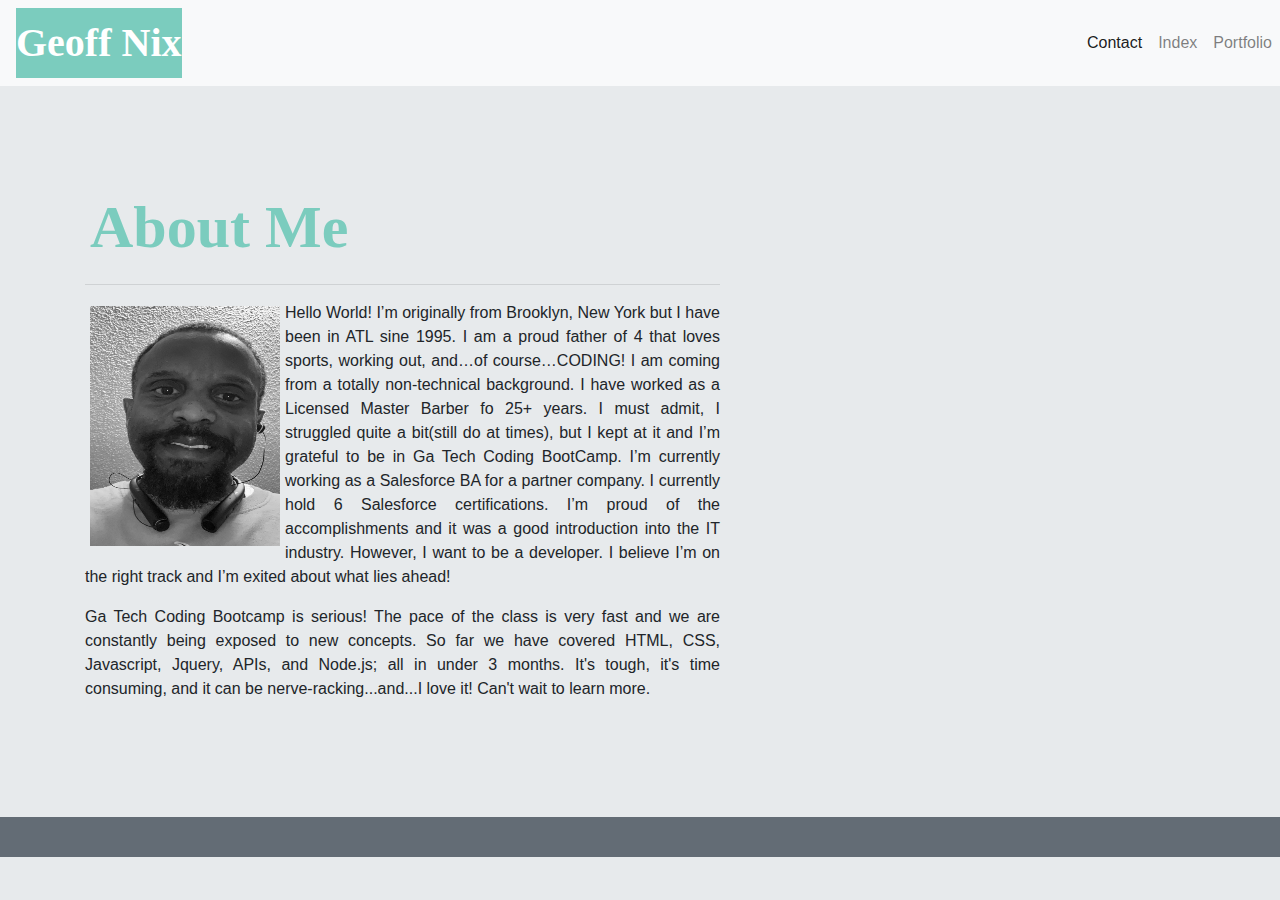
<file: index.html>
<!DOCTYPE html>
<html>
	<head>
		<meta charset="utf-8" />
		<meta http-equiv="X-UA-Compatible" content="IE=edge" />
		<title>Index Portfolio Page</title>
		<meta name="description" content="" />
		<meta name="viewport" content="width=device-width, initial-scale=1" />
		<link
			rel="stylesheet"
			href="https://stackpath.bootstrapcdn.com/bootstrap/4.5.2/css/bootstrap.min.css"
			integrity="sha384-JcKb8q3iqJ61gNV9KGb8thSsNjpSL0n8PARn9HuZOnIxN0hoP+VmmDGMN5t9UJ0Z"
			crossorigin="anonymous"
		/>
		<link rel="stylesheet" href="indexstyle.css" />
		<script
			src="https://code.jquery.com/jquery-3.5.1.slim.min.js"
			integrity="sha384-DfXdz2htPH0lsSSs5nCTpuj/zy4C+OGpamoFVy38MVBnE+IbbVYUew+OrCXaRkfj"
			crossorigin="anonymous"
		></script>
		<script
			src="https://cdn.jsdelivr.net/npm/popper.js@1.16.1/dist/umd/popper.min.js"
			integrity="sha384-9/reFTGAW83EW2RDu2S0VKaIzap3H66lZH81PoYlFhbGU+6BZp6G7niu735Sk7lN"
			crossorigin="anonymous"
		></script>
		<script
			src="https://stackpath.bootstrapcdn.com/bootstrap/4.5.2/js/bootstrap.min.js"
			integrity="sha384-B4gt1jrGC7Jh4AgTPSdUtOBvfO8shuf57BaghqFfPlYxofvL8/KUEfYiJOMMV+rV"
			crossorigin="anonymous"
		></script>
	</head>
	<body>
		<nav class="navbar navbar-expand-lg navbar-light bg-light">
			<a
				class="navbar-brand"
				id="self"
				href="https://fsgeoff.github.io/bootstrap-portfolio/index"
				>Geoff Nix</a
			>
			<button
				class="navbar-toggler"
				type="button"
				data-toggle="collapse"
				data-target="#navbarNav"
				aria-controls="navbarNav"
				aria-expanded="false"
				aria-label="Toggle navigation"
			>
				<span class="navbar-toggler-icon"></span>
			</button>
			<div class="collapse navbar-collapse" id="navbarNav">
				<ul class="navbar-nav">
					<li class="nav-item active">
						<a
							class="nav-link"
							href="https://fsgeoff.github.io/bootstrap-portfolio/contact"
							>Contact<span class="sr-only">(current)</span></a
						>
					</li>
					<li class="nav-item">
						<a
							class="nav-link"
							href="https://fsgeoff.github.io/bootstrap-portfolio/index"
							>Index</a
						>
					</li>
					<li class="nav-item">
						<a
							class="nav-link"
							href="https://fsgeoff.github.io/bootstrap-portfolio/portfolio"
							>Portfolio</a
						>
					</li>
				</ul>
			</div>
		</nav>
		<section class="bio-box">
			<div class="container">
				<div class="row" id="spacer"></div>
				<div class="row">
					<div class="col-md-7">
						<section class="bio-box">
							<h1>About Me</h1>
							<hr />
							<img
								src="images/blk-n-wht.jpeg"
								alt="Geoff Nix Pic"
								class="img-responsive"
								id="index-pic"
							/>
							<div class="text-wrap">
								<p>
									Hello World! I’m originally from Brooklyn,
									New York but I have been in ATL sine 1995. I
									am a proud father of 4 that loves sports,
									working out, and…of course…CODING! I am
									coming from a totally non-technical
									background. I have worked as a Licensed
									Master Barber fo 25+ years. I must admit, I
									struggled quite a bit(still do at times),
									but I kept at it and I’m grateful to be in
									Ga Tech Coding BootCamp. I’m currently
									working as a Salesforce BA for a partner
									company. I currently hold 6 Salesforce
									certifications. I’m proud of the
									accomplishments and it was a good
									introduction into the IT industry. However,
									I want to be a developer. I believe I’m on
									the right track and I’m exited about what
									lies ahead!
								</p>
								<p>
									Ga Tech Coding Bootcamp is serious! The pace
									of the class is very fast and we are
									constantly being exposed to new concepts. So
									far we have covered HTML, CSS, Javascript,
									Jquery, APIs, and Node.js; all in under 3
									months. It's tough, it's time consuming, and
									it can be nerve-racking...and...I love it!
									Can't wait to learn more.
								</p>
							</div>
						</section>
					</div>
				</div>
			</div>
		</section>
		<div class="row" id="spacer"></div>
		<div class="fixed-bottom" id="footer"></div>
	</body>
</html>
</file>
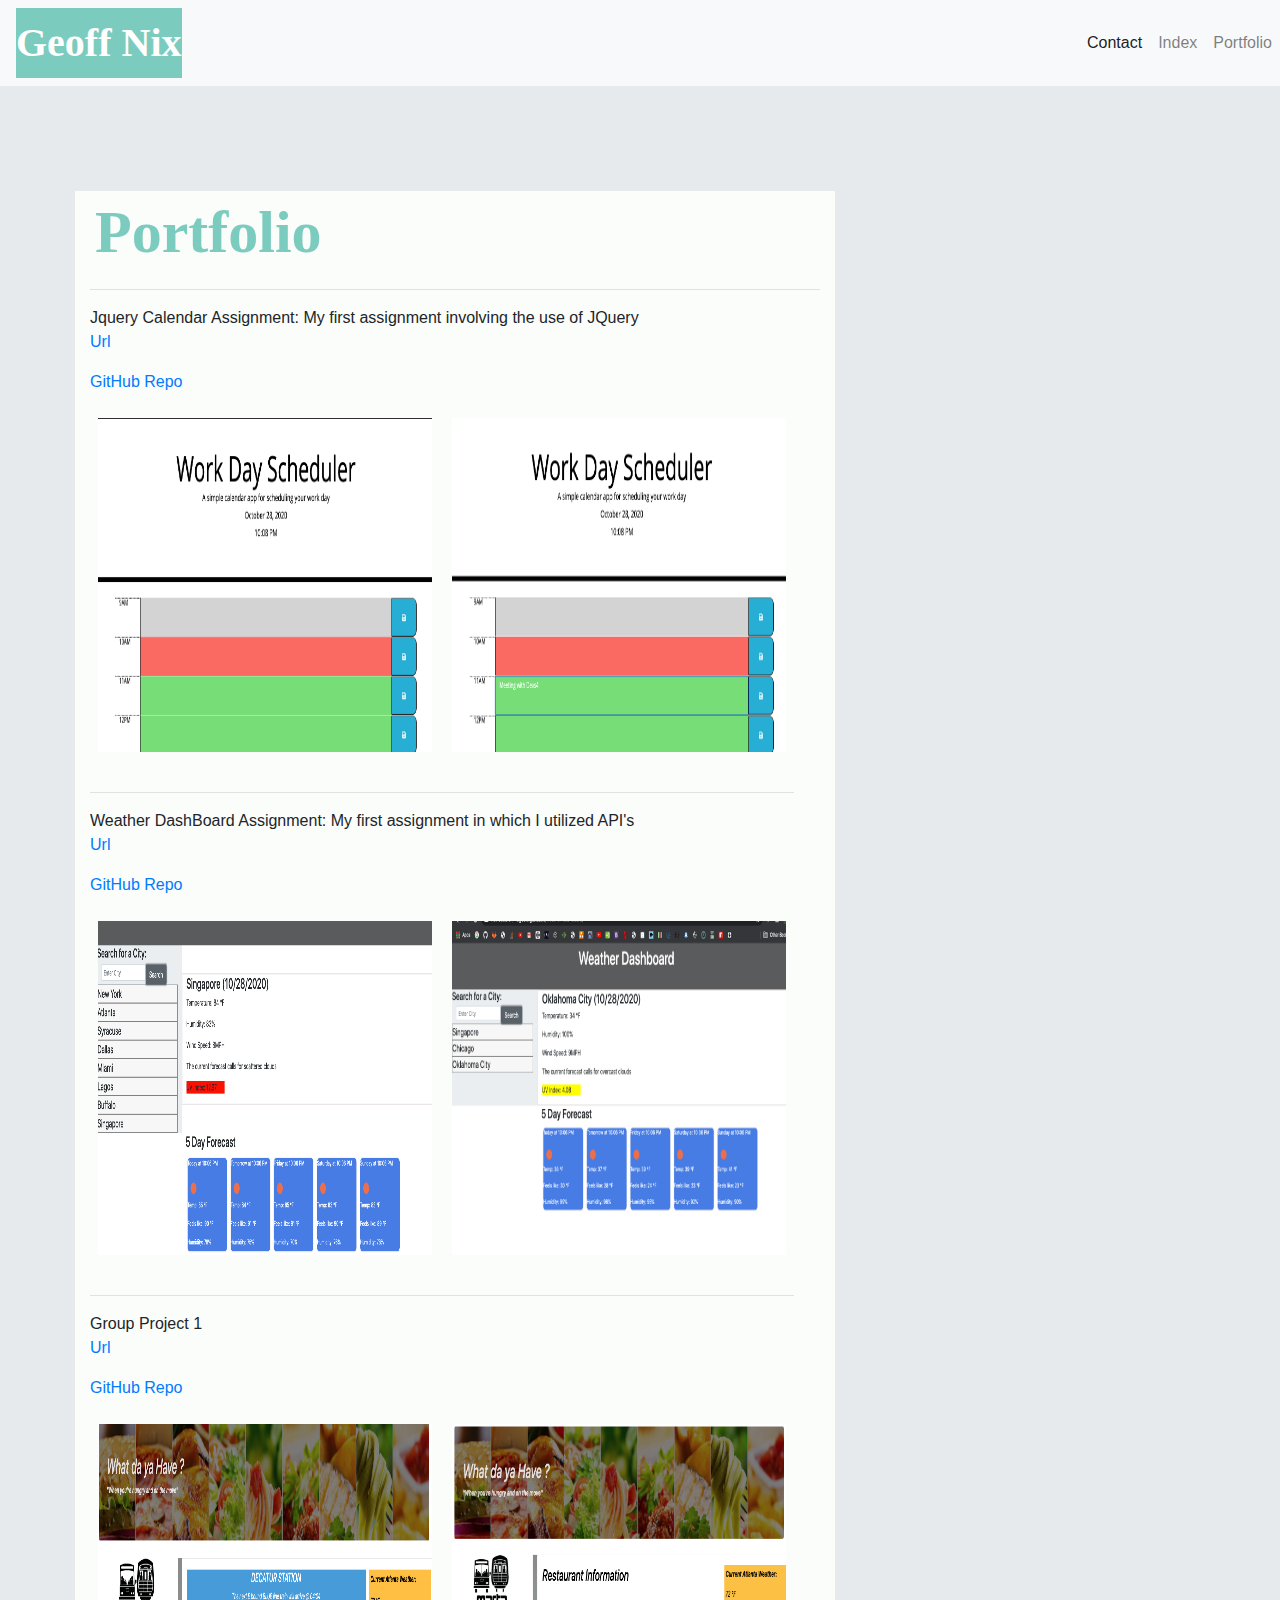
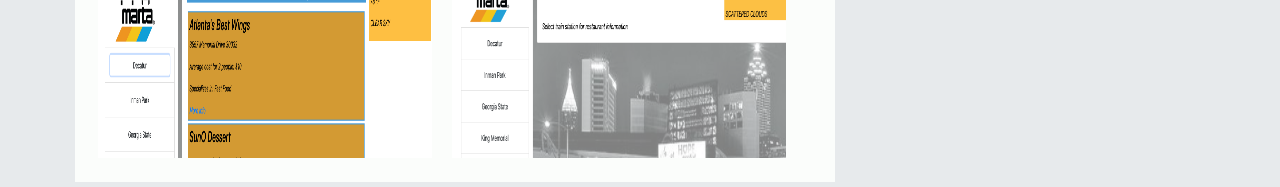
<file: portfolio.html>
<!DOCTYPE html>
<html>
	<head>
		<meta charset="utf-8" />
		<meta http-equiv="X-UA-Compatible" content="IE=edge" />
		<title>Portfolio Page</title>
		<meta name="description" content="" />
		<meta name="viewport" content="width=device-width, initial-scale=1" />
		<script
			src="https://code.jquery.com/jquery-3.5.1.slim.min.js"
			integrity="sha384-DfXdz2htPH0lsSSs5nCTpuj/zy4C+OGpamoFVy38MVBnE+IbbVYUew+OrCXaRkfj"
			crossorigin="anonymous"
		></script>
		<script
			src="https://cdn.jsdelivr.net/npm/popper.js@1.16.1/dist/umd/popper.min.js"
			integrity="sha384-9/reFTGAW83EW2RDu2S0VKaIzap3H66lZH81PoYlFhbGU+6BZp6G7niu735Sk7lN"
			crossorigin="anonymous"
		></script>
		<script
			src="https://stackpath.bootstrapcdn.com/bootstrap/4.5.2/js/bootstrap.min.js"
			integrity="sha384-B4gt1jrGC7Jh4AgTPSdUtOBvfO8shuf57BaghqFfPlYxofvL8/KUEfYiJOMMV+rV"
			crossorigin="anonymous"
		></script>
		<link
			rel="stylesheet"
			href="https://stackpath.bootstrapcdn.com/bootstrap/4.5.2/css/bootstrap.min.css"
			integrity="sha384-JcKb8q3iqJ61gNV9KGb8thSsNjpSL0n8PARn9HuZOnIxN0hoP+VmmDGMN5t9UJ0Z"
			crossorigin="anonymous"
		/>
		<link rel="stylesheet" href="pstyles.css" />
	</head>

	<body>
		<!-- Navbar with 'Contacts' 'Index' and 'Portfolio' options -->
		<nav class="navbar navbar-expand-lg navbar-light bg-light">
			<a
				class="navbar-brand"
				id="self"
				href="https://fsgeoff.github.io/bootstrap-portfolio/"
				>Geoff Nix</a
			>
			<button
				class="navbar-toggler"
				type="button"
				data-toggle="collapse"
				data-target="#navbarNav"
				aria-controls="navbarNav"
				aria-expanded="false"
				aria-label="Toggle navigation"
			>
				<span class="navbar-toggler-icon"></span>
			</button>
			<div class="collapse navbar-collapse" id="navbarNav">
				<ul class="navbar-nav">
					<li class="nav-item active">
						<a
							class="nav-link"
							href="https://fsgeoff.github.io/bootstrap-portfolio/contact"
							>Contact<span class="sr-only">(current)</span></a
						>
					</li>
					<li class="nav-item">
						<a
							class="nav-link"
							href="https://fsgeoff.github.io/bootstrap-portfolio/"
							>Index</a
						>
					</li>
					<li class="nav-item">
						<a
							class="nav-link"
							href="https://fsgeoff.github.io/bootstrap-portfolio/portfolio"
							>Portfolio</a
						>
					</li>
				</ul>
			</div>
		</nav>
		<div class="container">
			<!-- Space between navbar and Header  -->
			<div class="row" id="spacer-1"></div>
			<div class="row">
				<div class="col-md-8">
					<!-- Section containing all photos -->
					<section class="pic-box">
						<form class="form-group">
							<h1 class="contact-header">Portfolio</h1>
							<hr />
						</form>
						<form class="form-group" id="nix-pics">
							<div>
								Jquery Calendar Assignment: My first assignment
								involving the use of JQuery
								<p id="anchor-3">
									<a
										href="https://fsgeoff.github.io/jquery-calendar/"
										,
										target="_blank"
										,
										alt="JQuery Calendar"
										>Url</a
									>
								</p>
								<p>
									<a
										href="https://github.com/FSGeoff/jquery-calendar.git"
										,
										target="_blank"
										,
										alt="JQery-github"
										>GitHub Repo</a
									>
								</p>
							</div>
							<img
								src="images/jQuery1.png"
								alt="JQuery Screenshot"
								class="img-responsive"
								id="port-img"
							/>
							<img
								src="images/jQuery2.png"
								alt="jQuery Screenshot"
								class="img-responsive"
								id="port-img"
							/>
						</form>
						<form class="form-group" id="nix-pics">
							<hr />
							<div>
								Weather DashBoard Assignment: My first
								assignment in which I utilized API's
								<p id="anchor-3">
									<a
										href="https://fsgeoff.github.io/weather-dashboard/"
										,
										target="_blank"
										,
										alt="JQuery Calendar"
										>Url</a
									>
								</p>
								<p>
									<a
										href="https://github.com/FSGeoff/weather-dashboard.git"
										,
										target="_blank"
										,
										alt="JQery-github"
										>GitHub Repo</a
									>
								</p>
							</div>
							<img
								src="images/weatherDash1.png"
								alt="WeatherDash1 Screenshot"
								class="img-responsive"
								id="port-img"
							/>
							<img
								src="images/weatherDash2.png"
								alt="WeatherDash2 Screenshot"
								class="img-responsive"
								id="port-img"
							/>
						</form>
						<form class="form-group" id="nix-pics">
							<hr />
							<div>
								Group Project 1
								<p id="anchor-3">
									<a
										href="https://fsgeoff.github.io/What-da-ya-have/"
										,
										target="_blank"
										,
										alt="JQuery Calendar"
										>Url</a
									>
								</p>
								<p>
									<a
										href="https://github.com/FSGeoff/What-da-ya-have.git"
										,
										target="_blank"
										,
										alt="JQery-github"
										>GitHub Repo</a
									>
								</p>
							</div>
							<img
								src="images/projectShot1.png"
								alt="Project 1 Screenshot1"
								class="img-responsive"
								id="port-img"
							/>
							<img
								src="images/projectShot2.png"
								alt="Project1 Screenshot 2"
								class="img-responsive"
								id="port-img"
							/>
						</form>
					</section>
				</div>
			</div>
		</div>
		<!-- Space between content and footer  -->
		<div class="row" id="spacer"></div>
	</body>
</html>
</file>
<file: indexstyle.css>
body {
	background-color: #e7eaec;
}

h1 {
	font-size: 60px;
	font-family: serif;
	font-weight: 800;
	color: rgb(123 204 190);
	padding: 5px;
}

.col-md-4 {
	background-color: white;
	float: left;
	height: 800px;
	padding: 5px;
}

img {
	height: 250px;
	width: 200px;
	float: left;
}

#navbarNav {
	position: absolute;
	right: 0;
}

#spacer {
	height: 100px;
}

#self {
	color: white;
	background-color: rgb(123 204 190);
	font-family: serif;
	font-size: 40px;
	float: left;
	font-weight: 800;
}

#index-pic {
	padding: 5px;
}
p {
	font-family: sans-serif;
	text-align: justify;
	font-size: 1em;
}

.hwk-box {
	border: solid grey 2px;
}

.links-hdr {
	text-align: center;
	font-size: 40px;
	color: rgb(123 204 190);
}

#anchor-1 {
	text-align: left;
	font-size: 20px;

	margin: 5px;
	padding: 5px;
	border: 5px;
}
#anchor-2 {
	text-align: left;
	font-size: 20px;

	margin: auto;
	position: block;
}
#anchor-3 {
	text-align: left;
	font-size: 20px;

	margin: auto;
	position: block;
}

.ftr-txt {
	font-size: 7px;
	float: right;
	margin-top: 30px;
	font-style: normal;
	font-family: sans-serif;
	color: rgb(228, 217, 217);
}

#footer {
	position: -webkit-sticky;
	position: sticky;
	left: 0;
	bottom: 0;
	height: 40px;
	width: 100%;
	background-color: #636c75;
}
</file>
<file: pstyles.css>
body {
	background-color: #e7eaec;
}
.navbar-brand {
	color: white;
	background-color: rgb(123 204 190);
	font-size: 40px;
	font-family: serif;
	font-weight: 800;
}

#navbarNav {
	position: absolute;
	right: 0;
}

#self {
	color: white;
}

#spacer-1 {
	height: 100px;
	clear: both;
}

.col-md-8 {
	background-color: rgb(251, 253, 251);
	float: left;
	margin-left: 0;
	margin: 5px;
}

h1 {
	font-size: 60px;
	font-family: serif;
	font-weight: 800;
	color: rgb(123 204 190);
	padding: 5px;
}

#nix-pics {
	float: left;
}

#port-img {
	height: 350px;
	width: 350px;
	padding: 8px;
}

.ftr-txt {
	font-size: 7px;
	float: right;
	margin-top: 30px;
	font-style: normal;
	font-family: sans-serif;
	color: rgb(228, 217, 217);
}
#footer {
	position: -webkit-sticky;
	position: sticky;
	left: 0;
	bottom: 0;
	height: 40px;
	width: 100%;
	background-color: #636c75;
}
</file>
